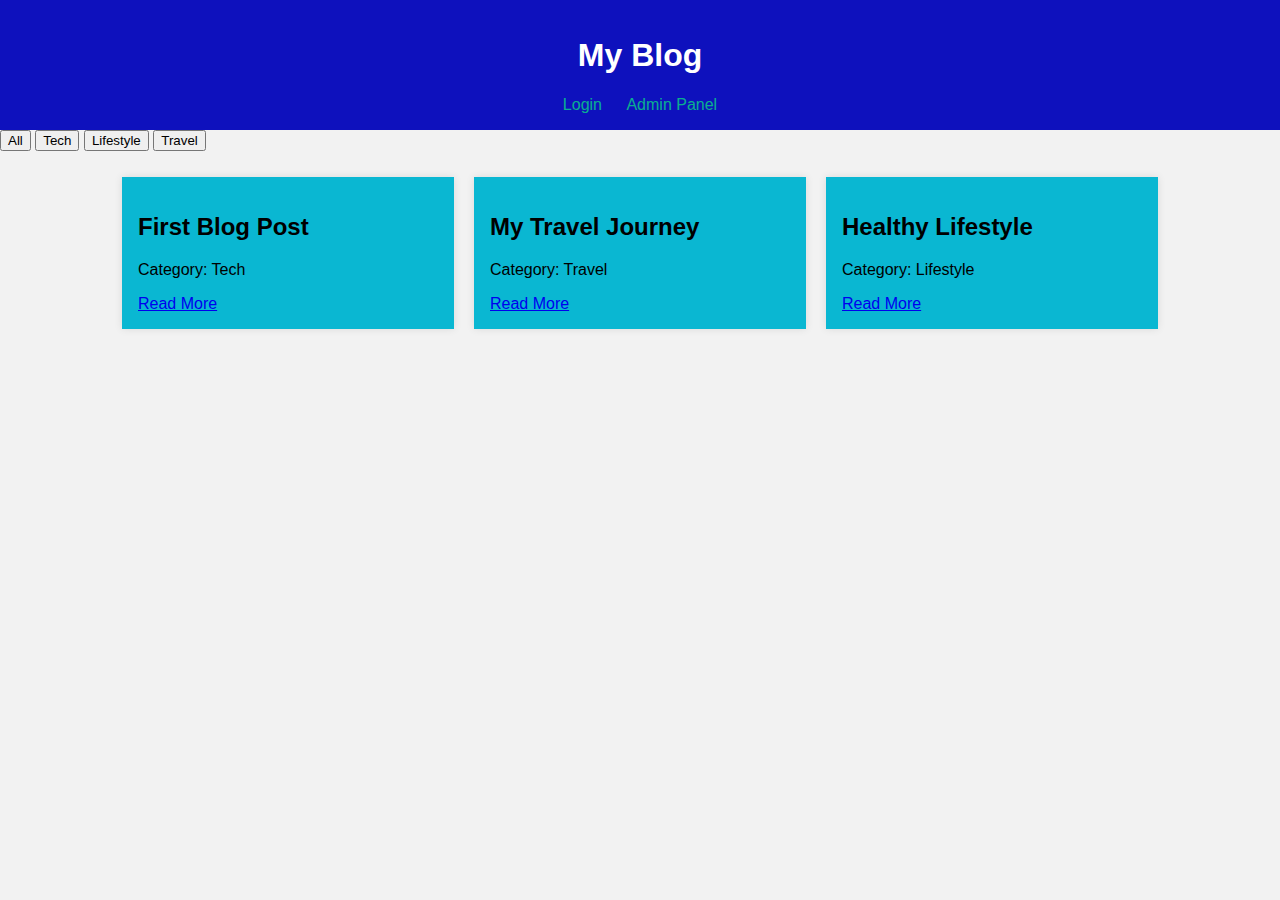
<file: BLOG WEBSITE/index.html>
<!DOCTYPE html>
<html lang="en">
<head>
  <meta charset="UTF-8">
  <title>Blog Home</title>
  <link rel="stylesheet" href="style.css">
</head>
<body>
  <header>
    <h1>My Blog</h1>
    <nav>
      <a href="login.html">Login</a>
      <a href="admin.html">Admin Panel</a>
    </nav>
  </header>

  <section class="category-filter">
    <button onclick="filterPosts('All')">All</button>
    <button onclick="filterPosts('Tech')">Tech</button>
    <button onclick="filterPosts('Lifestyle')">Lifestyle</button>
    <button onclick="filterPosts('Travel')">Travel</button>
  </section>

  <section class="blog-container" id="blog-container">
    <!-- Blog cards will be added by JS -->
  </section>

  <script src="script.js"></script>
</body>
</html>
</file>
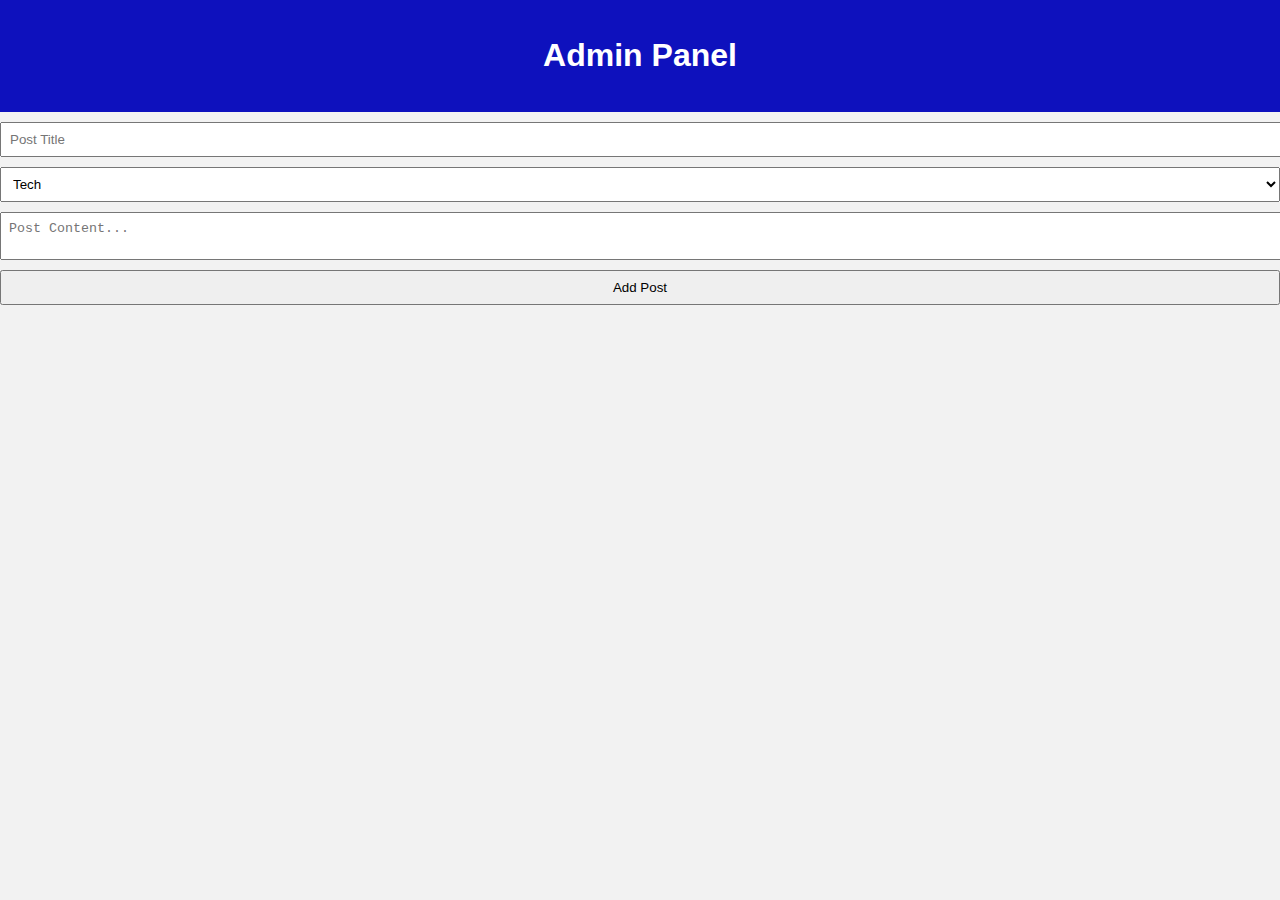
<file: BLOG WEBSITE/admin.html>
<!DOCTYPE html>
<html lang="en">
<head>
  <meta charset="UTF-8">
  <title>Admin Panel</title>
  <link rel="stylesheet" href="style.css">
</head>
<body>
  <header><h1>Admin Panel</h1></header>

  <form id="admin-form">
    <input type="text" id="admin-title" placeholder="Post Title" required>
    <select id="admin-category">
      <option value="Tech">Tech</option>
      <option value="Lifestyle">Lifestyle</option>
      <option value="Travel">Travel</option>
    </select>
    <textarea id="admin-content" placeholder="Post Content..." required></textarea>
    <button type="submit">Add Post</button>
  </form>
</body>

<script src="script.js"></script>
</html>
</file>
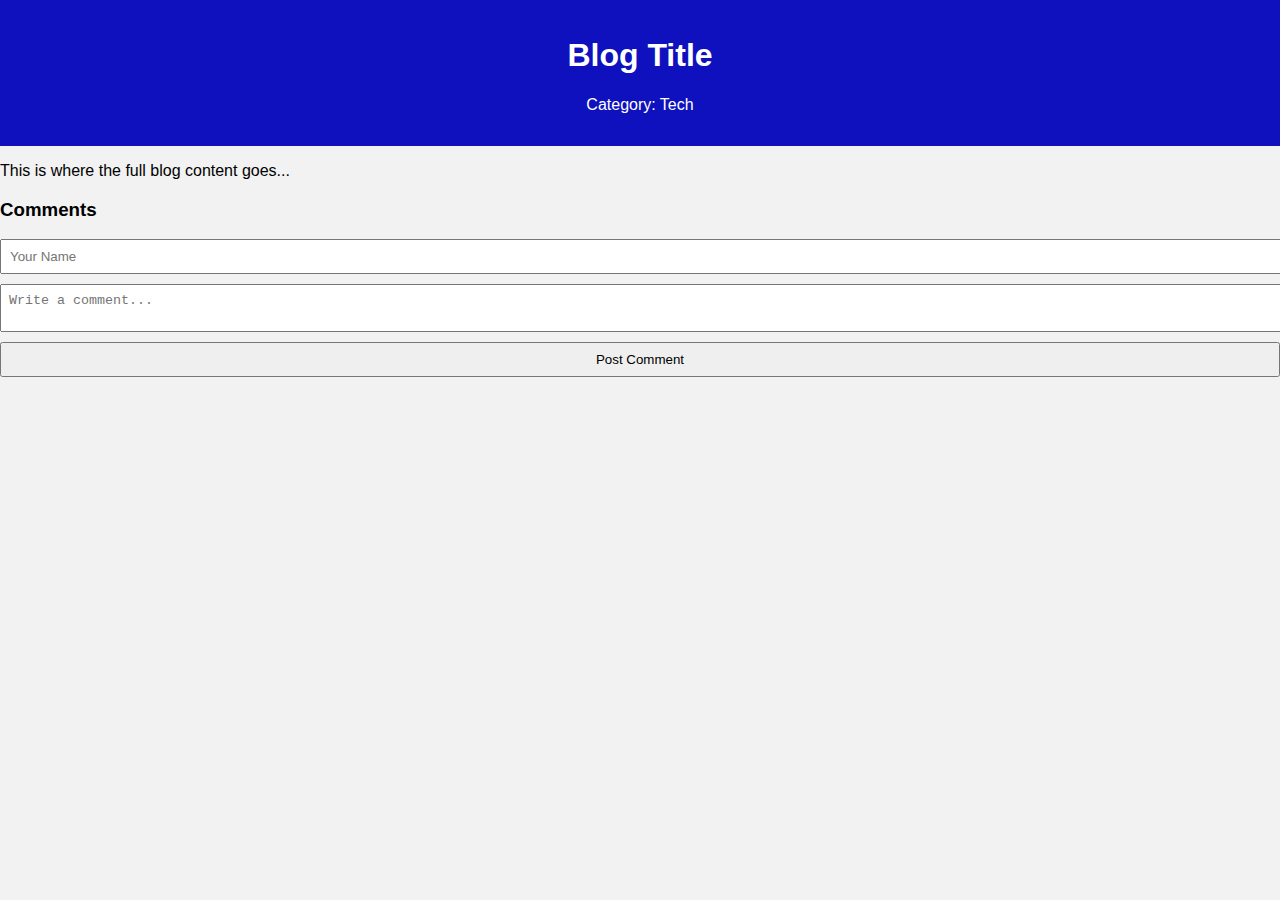
<file: BLOG WEBSITE/blog.html>
<!DOCTYPE html>
<html lang="en">
<head>
  <meta charset="UTF-8">
  <title>Blog Post</title>
  <link rel="stylesheet" href="style.css">
</head>
<body>
  <header>
    <h1 id="post-title">Blog Title</h1>
    <p id="post-category">Category: Tech</p>
  </header>

  <main>
    <article id="post-content">
      <p>This is where the full blog content goes...</p>
    </article>

    <section id="comments-section">
      <h3>Comments</h3>
      <div id="comments-list"></div>

      <form id="comment-form">
        <input type="text" id="comment-name" placeholder="Your Name" required>
        <textarea id="comment-text" placeholder="Write a comment..." required></textarea>
        <button type="submit">Post Comment</button>
      </form>
    </section>
  </main>

  <script src="script.js"></script>
</body>
</html>
</file>
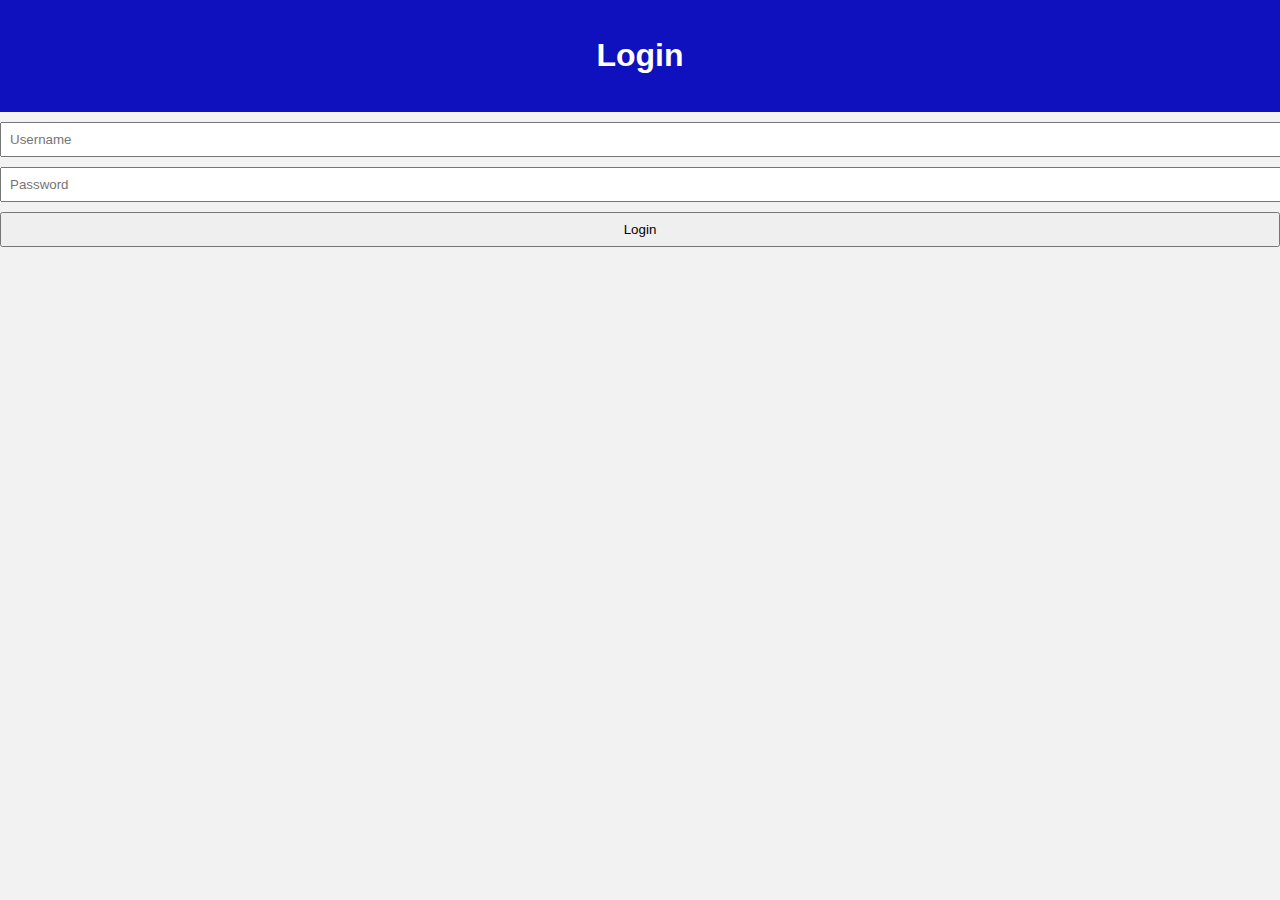
<file: BLOG WEBSITE/login.html>
<!DOCTYPE html>
<html lang="en">
<head>
  <meta charset="UTF-8">
  <title>Login</title>
  <link rel="stylesheet" href="style.css">
</head>
<body>
  <header><h1>Login</h1></header>
  <form class="login-form">
    <input type="text" placeholder="Username" required>
    <input type="password" placeholder="Password" required>
    <button type="submit">Login</button>
  </form>
</body>
</html>
</file>
<file: BLOG WEBSITE/style.css>
body {
  font-family: sans-serif;
  margin: 0;
  background: #f2f2f2;
  padding: 0;
}

header {
  background-color: #0e11bd;
  color: white;
  padding: 1rem;
  text-align: center;
}

nav a {
  color: rgba(9, 227, 129, 0.766);
  margin: 0 10px;
  text-decoration: none;
}

.blog-container {
  display: flex;
  flex-wrap: wrap;
  justify-content: center;
  padding: 1rem;
}

.blog-card {
  background: rgb(10, 183, 210);
  padding: 1rem;
  width: 300px;
  margin: 10px;
  box-shadow: 0 0 8px rgba(0,0,0,0.1);
}

form input, form textarea, form select, form button {
  display: block;
  width: 100%;
  margin: 10px 0;
  padding: 8px;
}
</file>
